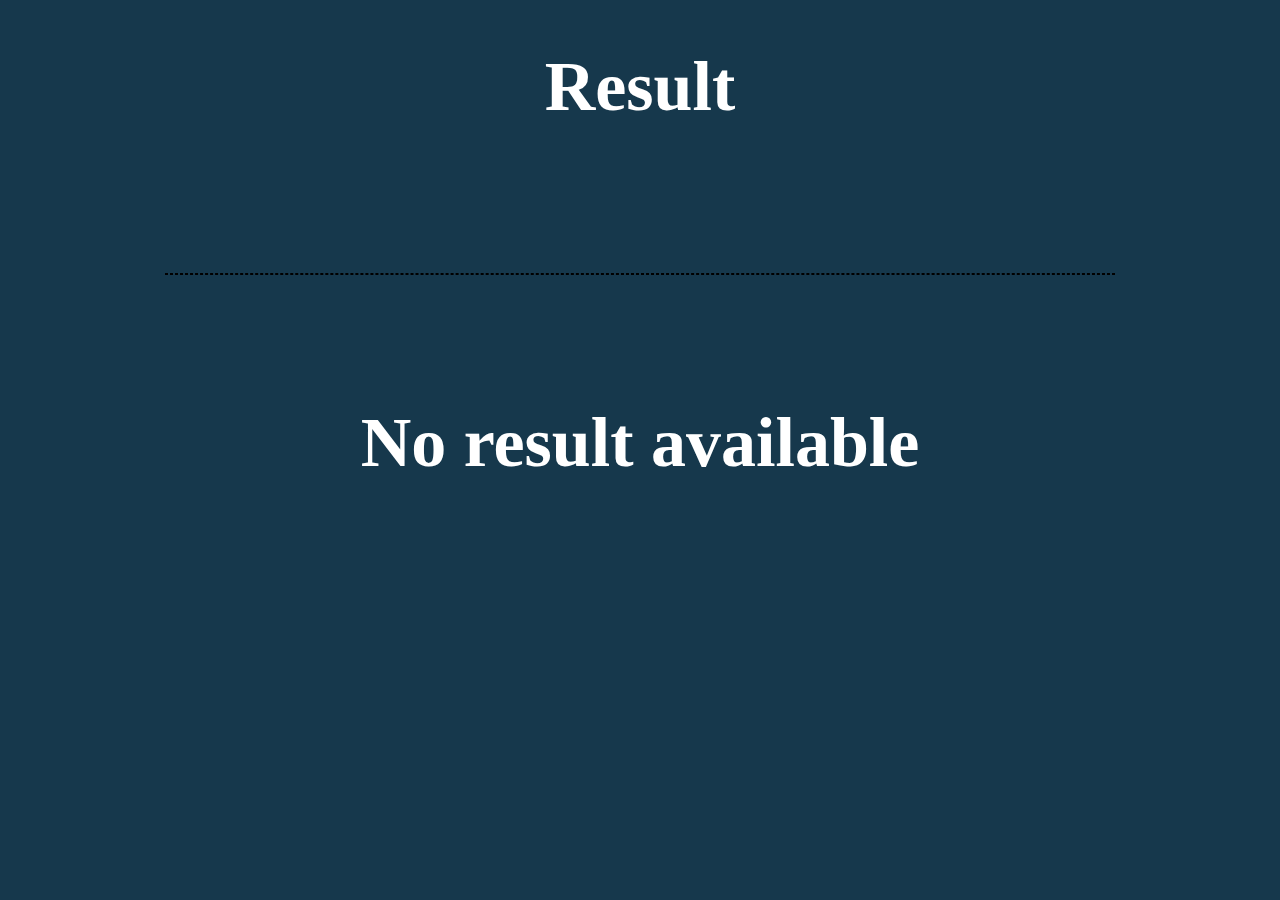
<file: assets/result.html>
<!doctype html>
<html>
 <head> 
   <link rel="stylesheet" href="css/library.css" > 
  <title>Result</title> 
 </head> 
 
 <body> 
  <h1>Result</h1> <br> <br>
    <div class= "striped-border"></div>
    
    <br>
  <h1>No result available </h1>
  
 </body>

</html>
</file>
<file: assets/css/library.css>
body {
    background-color:#16384c;
}
.striped-border { 
  border: 1px dashed #000; width: 75%; margin: auto; margin-top: 5%; margin-bottom: 5%; } 

.container{
    margin-top:50px;
overflow:hidden ;
display:grid;
grid-template-columns:1fr 1fr ;

}
.container .card{
    background-color:#fff;
    margin-top:60px;
    width: 900px;
    align-items:center ;
    position:relative ;
    left:30px;
    height:720;
    top:0;
    transition:0.3s;
    z-index:1;
    border-radius:10px;
    box-shadow:0 0 0 1px rgba(0,0,0,0.1);
}

.container .card:hover{
    height:2000x;
}



img{
width:850px;
position:relative ;
top:30px;
left:0px;
border-radius:10px;
box-shadow:0 0 0 1px rgba(0,0,0,0.1);
}
p{
    position:relative  ;
    font-size:20px;
overflow:hidden ;
font-weight: bolder;
text-align:justify ;
top:0px;
z-index:2;
}
.container .card .content{
    position:relative ;
    z-index:2;
    padding:20px;
    visibility:hidden ; 
    transition:.1s;
}

.container .card:hover .content{
    visibility:visible;
    transition-delay:0.3s;
}


#Card{
position:relative;
left:275px;
}
h1{
  font-size:70px; 
  color:#fff;
  text-align:center; 
  
}
</file>
